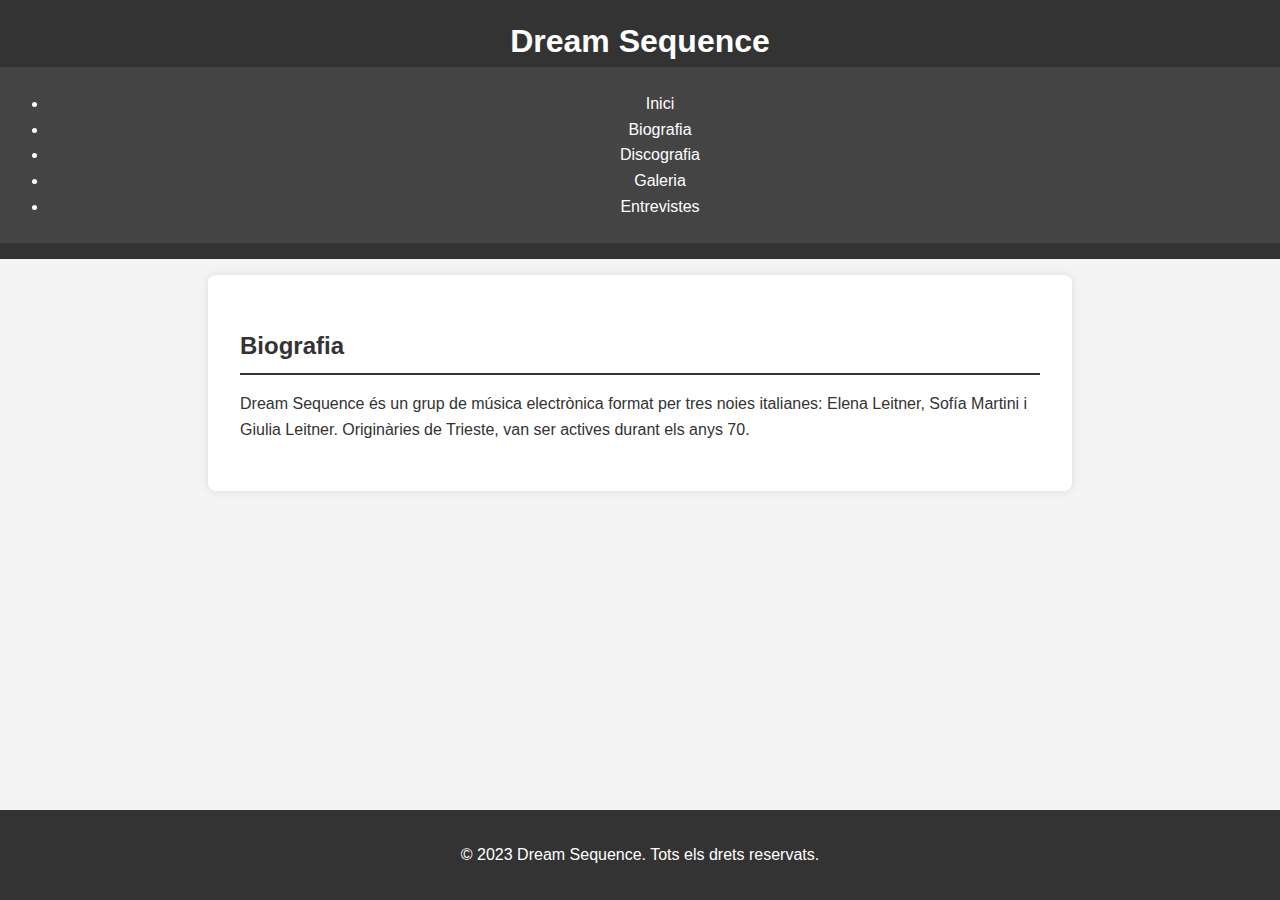
<file: biografia.html>
<!DOCTYPE html>
<html lang="ca">
<head>
    <meta charset="UTF-8">
    <meta name="viewport" content="width=device-width, initial-scale=1.0">
    <title>Biografia - Dream Sequence</title>
    <link rel="stylesheet" href="assets/css/styles.css">
</head>
<body>
    <header>
        <h1>Dream Sequence</h1>
        <nav>
            <ul>
                <li><a href="index.html">Inici</a></li>
                <li><a href="biografia.html">Biografia</a></li>
                <li><a href="discografia.html">Discografia</a></li>
                <li><a href="galeria.html">Galeria</a></li>
                <li><a href="entrevistes.html">Entrevistes</a></li>
            </ul>
        </nav>
    </header>
    <main>
        <section>
            <h2>Biografia</h2>
            <p>Dream Sequence és un grup de música electrònica format per tres noies italianes: Elena Leitner, Sofía Martini i Giulia Leitner. Originàries de Trieste, van ser actives durant els anys 70.</p>
        </section>
    </main>
    <footer>
        <p>&copy; 2023 Dream Sequence. Tots els drets reservats.</p>
    </footer>
</body>
</html>
</file>
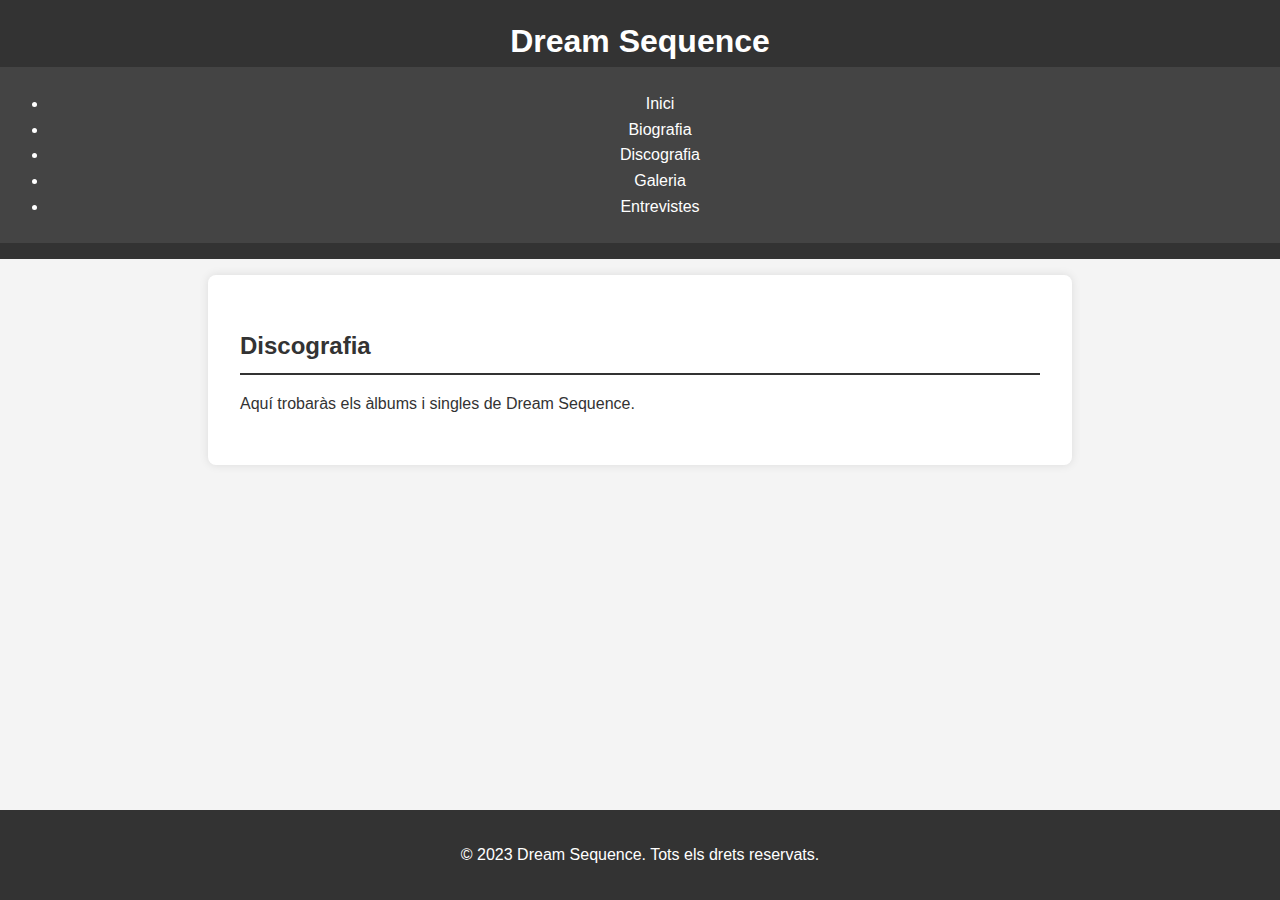
<file: discografia.html>
<!DOCTYPE html>
<html lang="ca">
<head>
    <meta charset="UTF-8">
    <meta name="viewport" content="width=device-width, initial-scale=1.0">
    <title>Discografia - Dream Sequence</title>
    <link rel="stylesheet" href="assets/css/styles.css">
</head>
<body>
    <header>
        <h1>Dream Sequence</h1>
        <nav>
            <ul>
                <li><a href="index.html">Inici</a></li>
                <li><a href="biografia.html">Biografia</a></li>
                <li><a href="discografia.html">Discografia</a></li>
                <li><a href="galeria.html">Galeria</a></li>
                <li><a href="entrevistes.html">Entrevistes</a></li>
            </ul>
        </nav>
    </header>
    <main>
        <section>
            <h2>Discografia</h2>
            <p>Aquí trobaràs els àlbums i singles de Dream Sequence.</p>
        </section>
    </main>
    <footer>
        <p>&copy; 2023 Dream Sequence. Tots els drets reservats.</p>
    </footer>
</body>
</html>
</file>
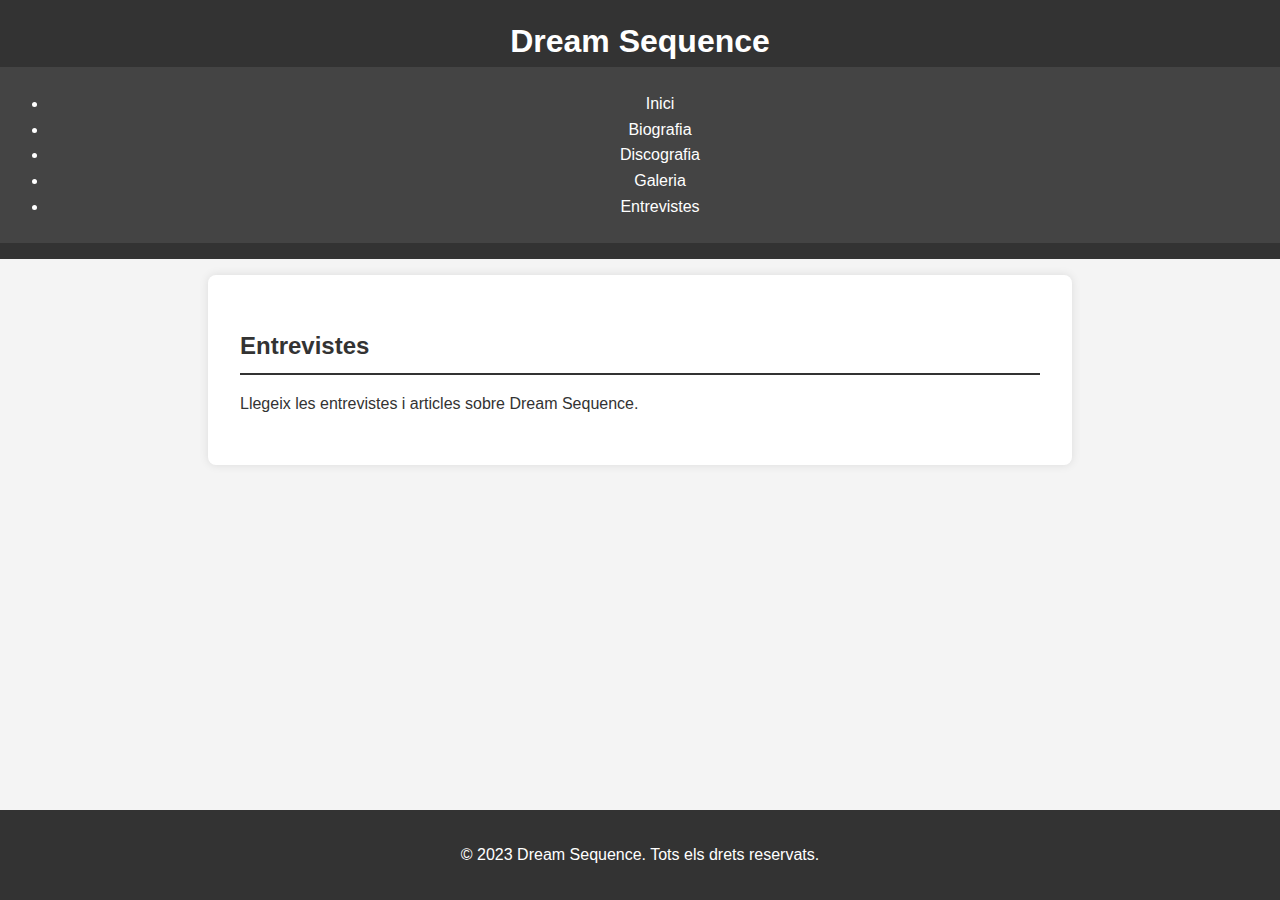
<file: entrevistes.html>
<!DOCTYPE html>
<html lang="ca">
<head>
    <meta charset="UTF-8">
    <meta name="viewport" content="width=device-width, initial-scale=1.0">
    <title>Entrevistes - Dream Sequence</title>
    <link rel="stylesheet" href="assets/css/styles.css">
</head>
<body>
    <header>
        <h1>Dream Sequence</h1>
        <nav>
            <ul>
                <li><a href="index.html">Inici</a></li>
                <li><a href="biografia.html">Biografia</a></li>
                <li><a href="discografia.html">Discografia</a></li>
                <li><a href="galeria.html">Galeria</a></li>
                <li><a href="entrevistes.html">Entrevistes</a></li>
            </ul>
        </nav>
    </header>
    <main>
        <section>
            <h2>Entrevistes</h2>
            <p>Llegeix les entrevistes i articles sobre Dream Sequence.</p>
        </section>
    </main>
    <footer>
        <p>&copy; 2023 Dream Sequence. Tots els drets reservats.</p>
    </footer>
</body>
</html>
</file>
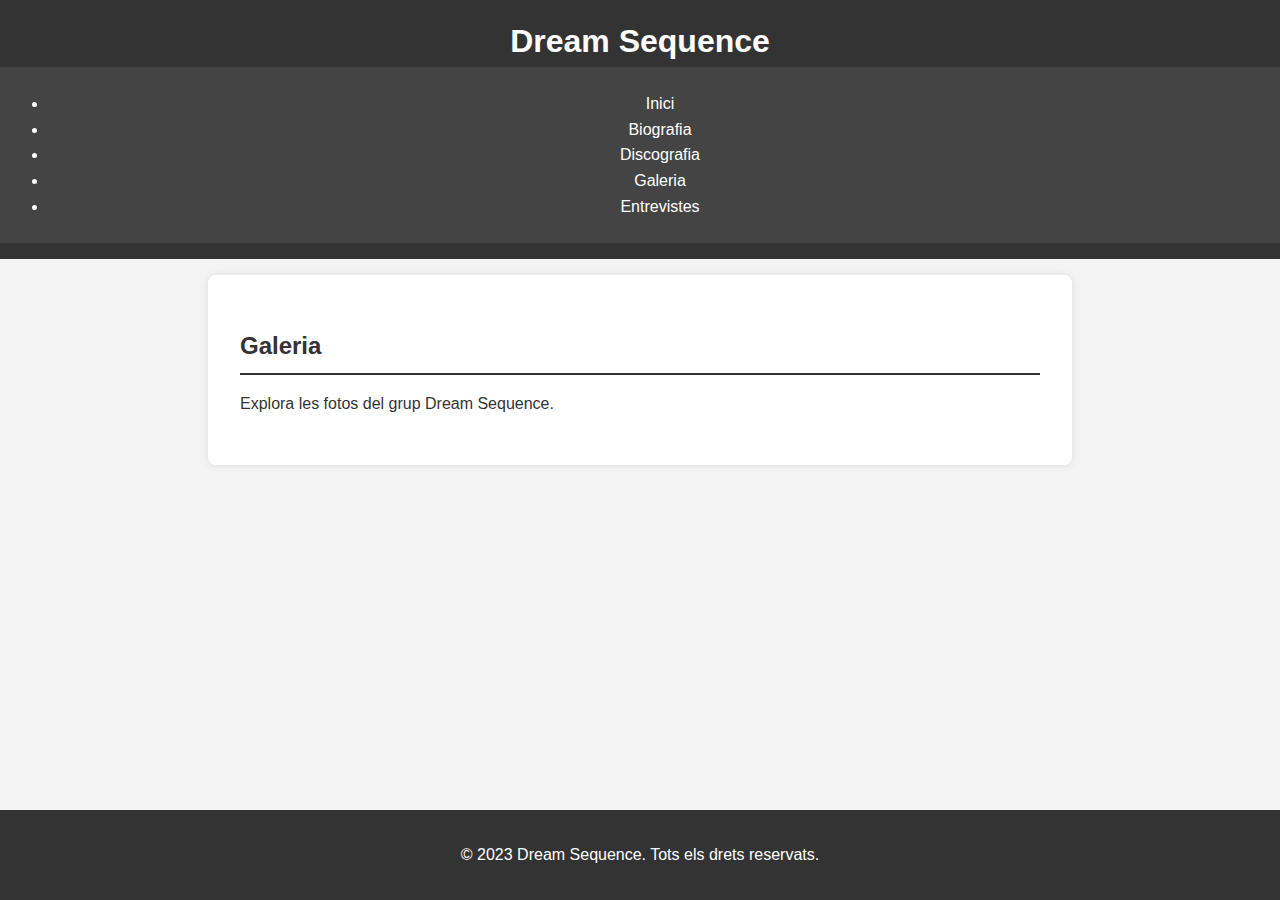
<file: galeria.html>
<!DOCTYPE html>
<html lang="ca">
<head>
    <meta charset="UTF-8">
    <meta name="viewport" content="width=device-width, initial-scale=1.0">
    <title>Galeria - Dream Sequence</title>
    <link rel="stylesheet" href="assets/css/styles.css">
</head>
<body>
    <header>
        <h1>Dream Sequence</h1>
        <nav>
            <ul>
                <li><a href="index.html">Inici</a></li>
                <li><a href="biografia.html">Biografia</a></li>
                <li><a href="discografia.html">Discografia</a></li>
                <li><a href="galeria.html">Galeria</a></li>
                <li><a href="entrevistes.html">Entrevistes</a></li>
            </ul>
        </nav>
    </header>
    <main>
        <section>
            <h2>Galeria</h2>
            <p>Explora les fotos del grup Dream Sequence.</p>
        </section>
    </main>
    <footer>
        <p>&copy; 2023 Dream Sequence. Tots els drets reservats.</p>
    </footer>
</body>
</html>
</file>
<file: assets/css/styles.css>
/* General styles */
body {
    font-family: Arial, sans-serif;
    line-height: 1.6;
    margin: 0;
    padding: 0;
    background-color: #f4f4f4;
    color: #333;
}

/* Header styles */
header {
    background: #333;
    color: #fff;
    padding: 1rem 0;
    text-align: center;
}

header h1 {
    margin: 0;
    font-size: 2rem;
}

/* Navigation styles */
nav {
    background: #444;
    color: #fff;
    padding: 0.5rem;
    text-align: center;
}

nav a {
    color: #fff;
    margin: 0 1rem;
    text-decoration: none;
}

nav a:hover {
    text-decoration: underline;
}

/* Section styles */
section {
    padding: 2rem;
    margin: 1rem auto;
    background: #fff;
    border-radius: 8px;
    max-width: 800px;
    box-shadow: 0 0 10px rgba(0, 0, 0, 0.1);
}

section h2 {
    border-bottom: 2px solid #333;
    padding-bottom: 0.5rem;
    margin-bottom: 1rem;
}

/* Footer styles */
footer {
    background: #333;
    color: #fff;
    text-align: center;
    padding: 1rem 0;
    position: fixed;
    bottom: 0;
    width: 100%;
}
</file>
